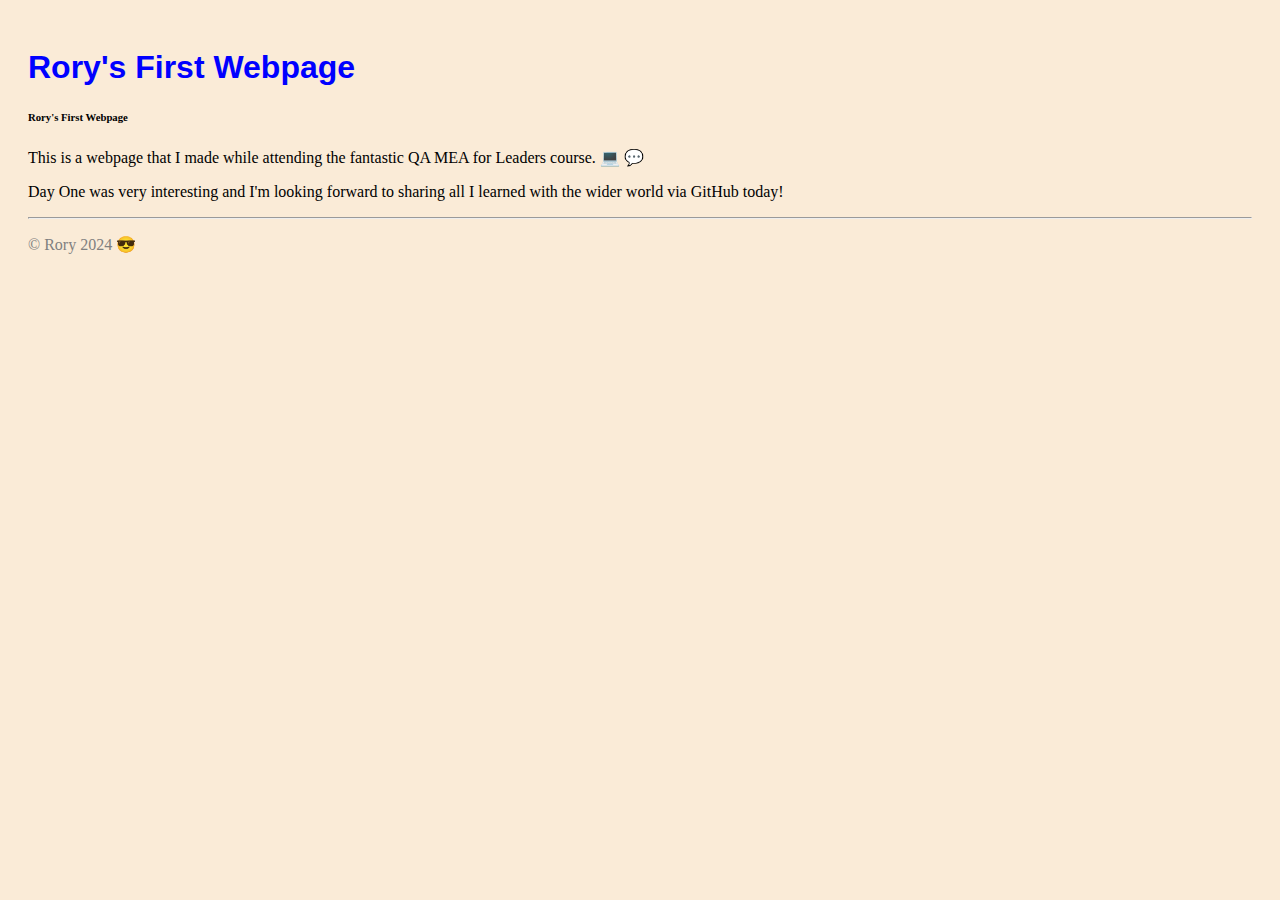
<file: index.html>
<!DOCTYPE html>
<html lang="en">
<head>
    <meta charset="UTF-8">
    <meta http-equiv="X-UA-Compatible" content="IE=edge">
    <meta name="viewport" content="width=device-width, initial-scale=1.0">
    <link rel="stylesheet" href="styles.css">
    <title>Mr First Webpage</title>
</head>
<body>

    <h1>Rory's First Webpage</h1>
    <h6>Rory's First Webpage</h6>
    <p>This is a webpage that I made while attending the fantastic QA MEA for Leaders course. &#128187; &#128172;</p>

    <p>Day One was very interesting and I'm looking forward to sharing all I learned with the wider world via GitHub today!</p>
    <hr>

    <footer>
        <p>&copy; Rory 2024 &#128526</p>
    </footer>

</body>
</html>
</file>
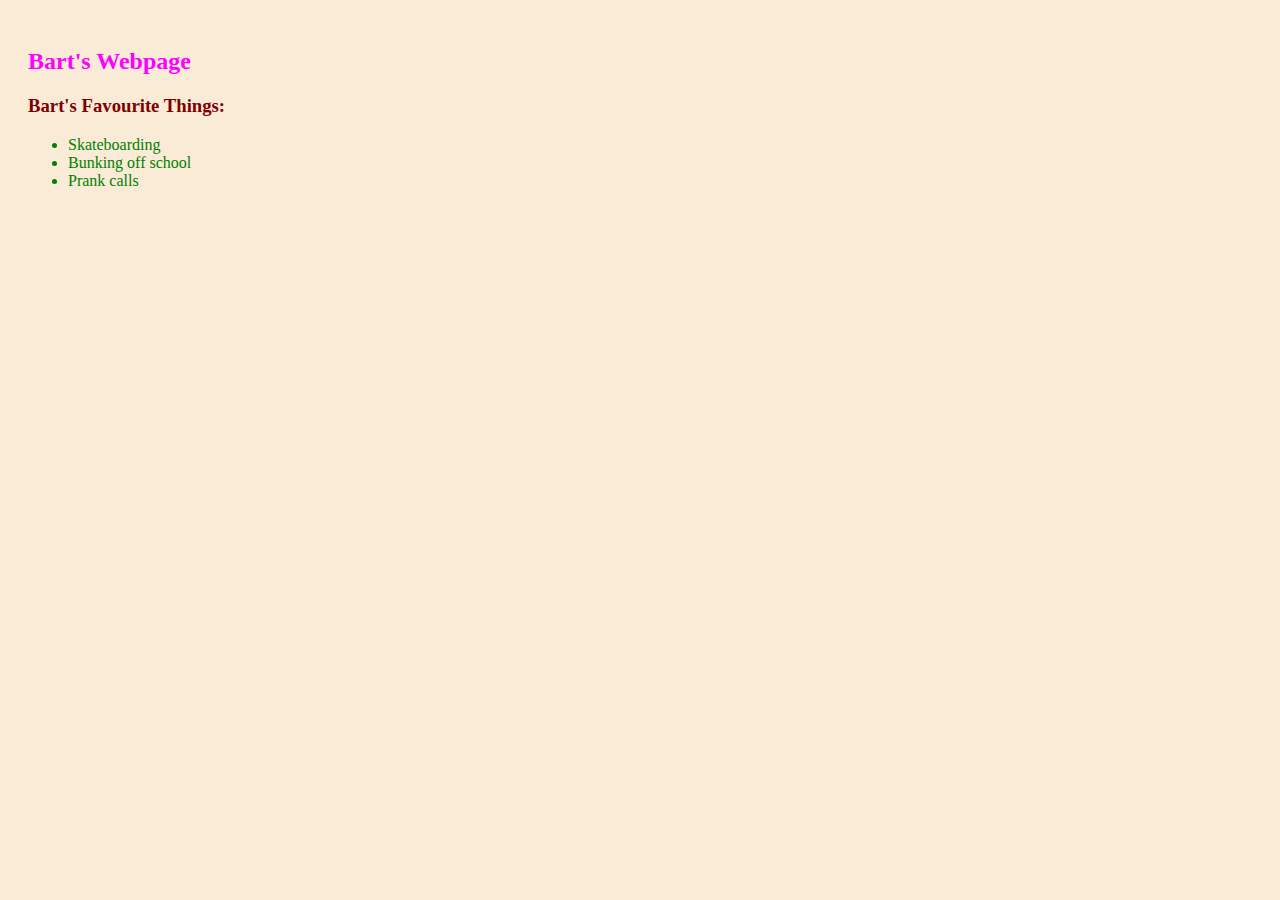
<file: bart.html>
<!DOCTYPE html>
<html lang="en">
<head>
    <meta charset="UTF-8">
    <meta http-equiv="X-UA-Compatible" content="IE=edge">
    <meta name="viewport" content="width=device-width, initial-scale=1.0">
    <link rel="stylesheet" href="styles.css">
    <title>Bart's Webpage</title>
</head>
<body>
    <h2>Bart's Webpage</h2>

    <h3>Bart's Favourite Things:</h3>
    <ul>
        <li>Skateboarding</li>
        <li>Bunking off school</li>
        <li>Prank calls</li>
    </ul>
</body>
</html>
</file>
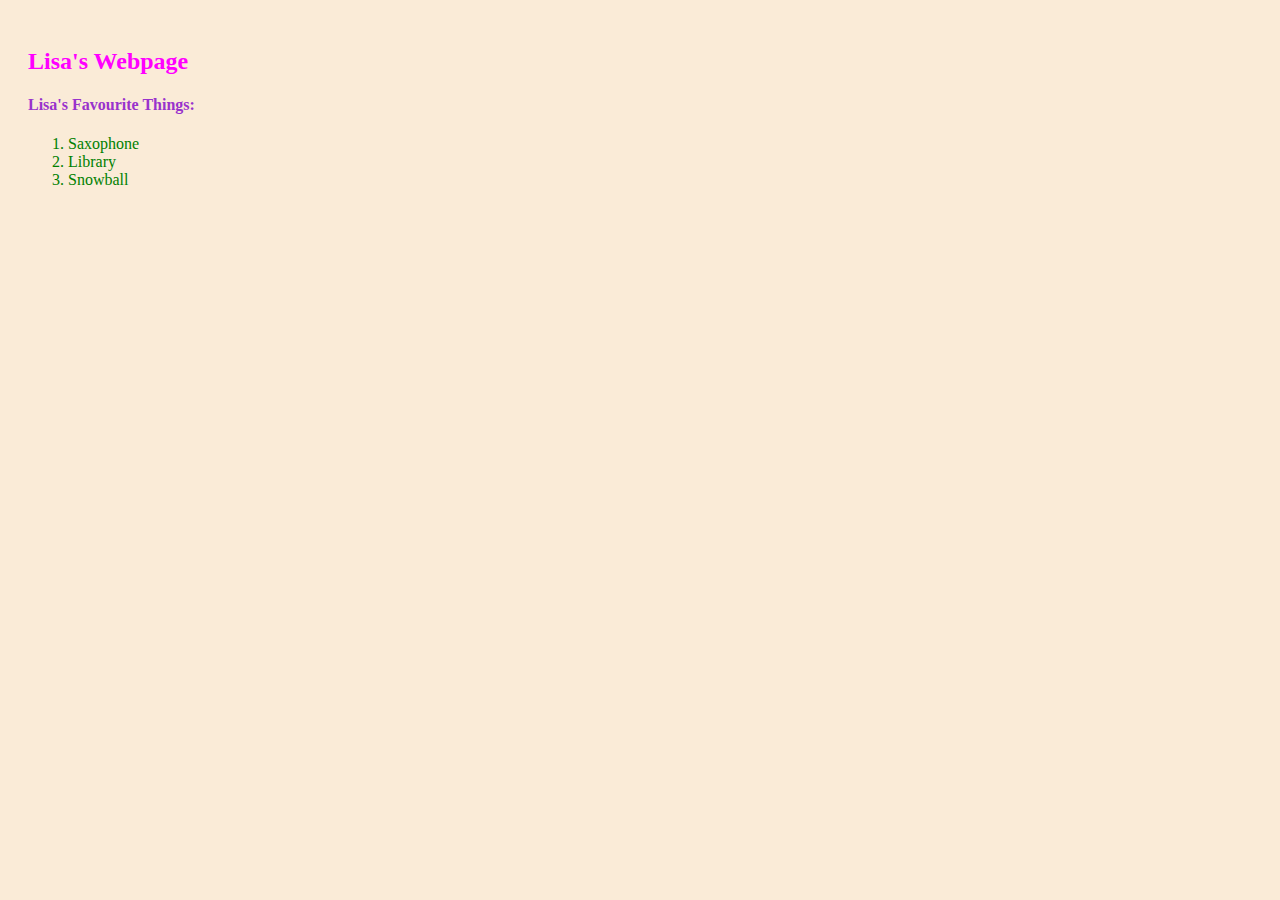
<file: lisa.html>
<!DOCTYPE html>
<html lang="en">
<head>
    <meta charset="UTF-8">
    <meta http-equiv="X-UA-Compatible" content="IE=edge">
    <meta name="viewport" content="width=device-width, initial-scale=1.0">
    <link rel="stylesheet" href="styles.css">
    <title>:Lisa's Webpage</title>
</head>
<body>
    
    <h2>Lisa's Webpage</h2>
    <h4>Lisa's Favourite Things:</h4>
    <ol>
        <li>Saxophone</li>
        <Li>Library</Li>
        <li>Snowball</li>
    </ol>

</body>
</html>
</file>
<file: styles.css>
body    {
    background-color: antiquewhite;
    padding: 20px;
}

h1      {
    font-family: Verdana, Geneva, Tahoma, sans-serif;
    color: blue;
}

h2      {
    color: magenta;
}

h3      {
    color: maroon;
}

h4      {
    color: darkorchid;
}

li      {
    color: green;
}

footer  {
    color: grey;
}
</file>
